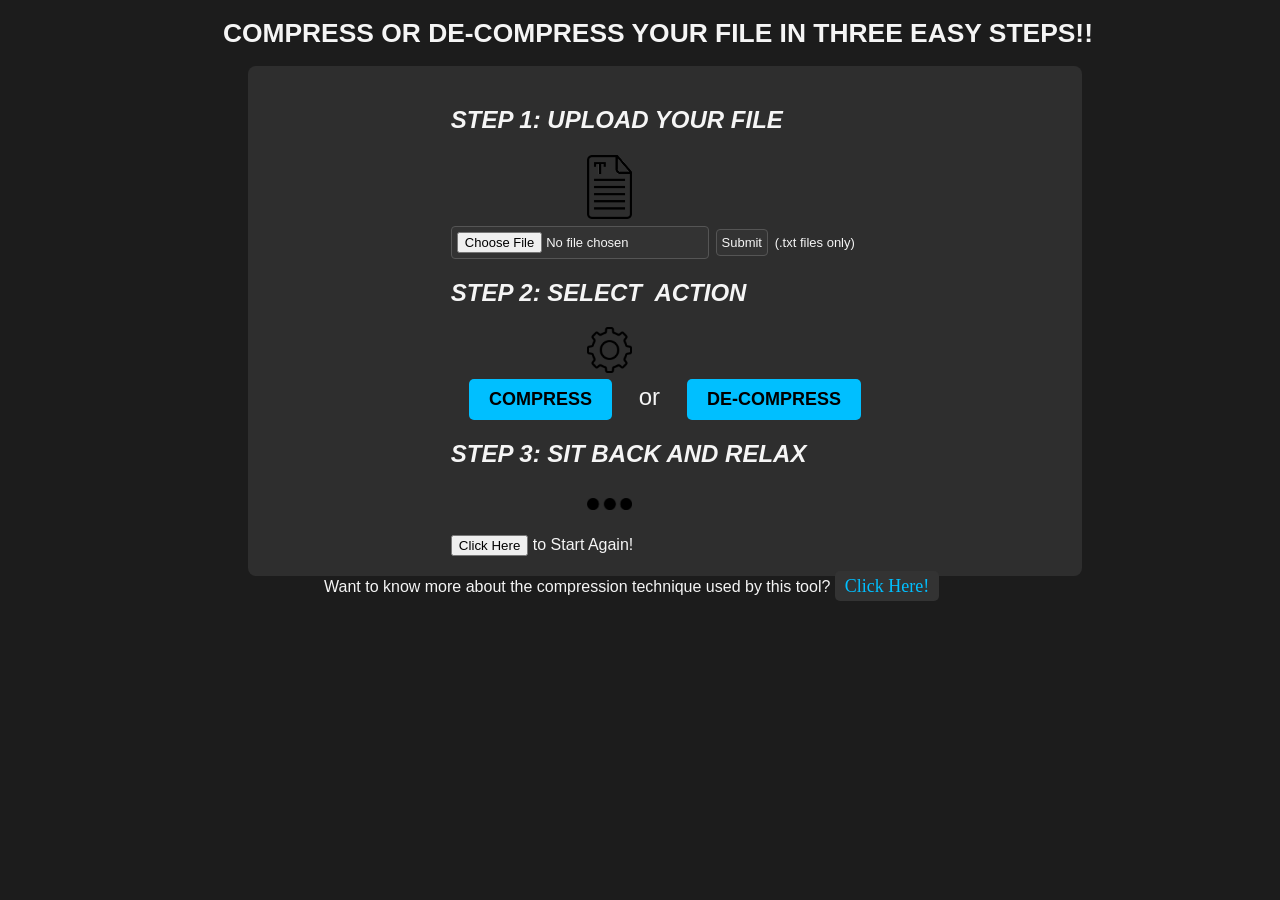
<file: TextFileCompressor/index.html>
<!DOCTYPE html>
<html>

<head>
	<meta charset='utf-8'>
	<meta http-equiv='X-UA-Compatible' content='IE=edge'>
	<title>File Compressor</title>
	<meta name='viewport' content='width=device-width, initial-scale=1'>
	<link rel='stylesheet' type='text/css' href='styles.css'>
	<!-- <script src='heap_implementation.js' type="module"></script>
	<script src='codec_implementation.js' type="module"></script> -->
	<script src='script.js' type="text/javascript"></script>
</head>

<!-- <body onload="onloadfn();"> -->
<body>
	<h1  id="heading">COMPRESS OR DE-COMPRESS YOUR FILE IN THREE EASY STEPS!! </h1>
	<div class="bigdiv">
		<h2 class="align">STEP 1: UPLOAD YOUR FILE</h2>
		<div class="align" id="step1">
			<img src="assets/text_file_icon1.png"  id="textImg">
			<br>
			<form method="post" enctype="multipart/form-data" class="form" id="fileform">
				<input type="file" id="uploadfile"  class="input">

				<!-- <input type="submit" class="input" id="submitbtn" > -->
				<input type="button" id="submitbtn"  class="input" value="Submit">
			</form>
			<span id="text1">(.txt files only)</span>
			<br>
			<!-- Upload File -->
		</div>
		<h2 class="align">STEP 2: SELECT &nbspACTION</h2>
		<div class="align" id="step2">
			<!-- &emsp;&emsp;&emsp;&emsp; -->
			<img src="assets/options_icon2.png" id="optionsImg">
			<br>
			<button type="button" id="encode" class="button" >COMPRESS</button>
			&nbsp or &nbsp;
			<!-- &emsp;&emsp;&emsp;&emsp; -->
			<button type="button" id="decode" class="button" >DE-COMPRESS</button>
			<!-- Select Action -->
			<br>
		</div>
		<h2 class="align" >STEP 3: SIT BACK AND RELAX</h2>
		<div class="align" id="step3" >
			<img src="assets/wait_icon1.png" id="waitImg">
			<br>
			<!-- Wait a moment -->
		</div>
		<br>
		<span class="align" id="text4">
			<button type="button" onclick="location.reload()" >Click Here</button> to Start Again! 
		</span>
	</div>
	<span class="text">
		Want to know more about the compression technique used by this tool? 
		<a href="info.html"	class="links" id="link1" target="_blank">Click Here!</a>
	</span>

</body>

</html>
</file>
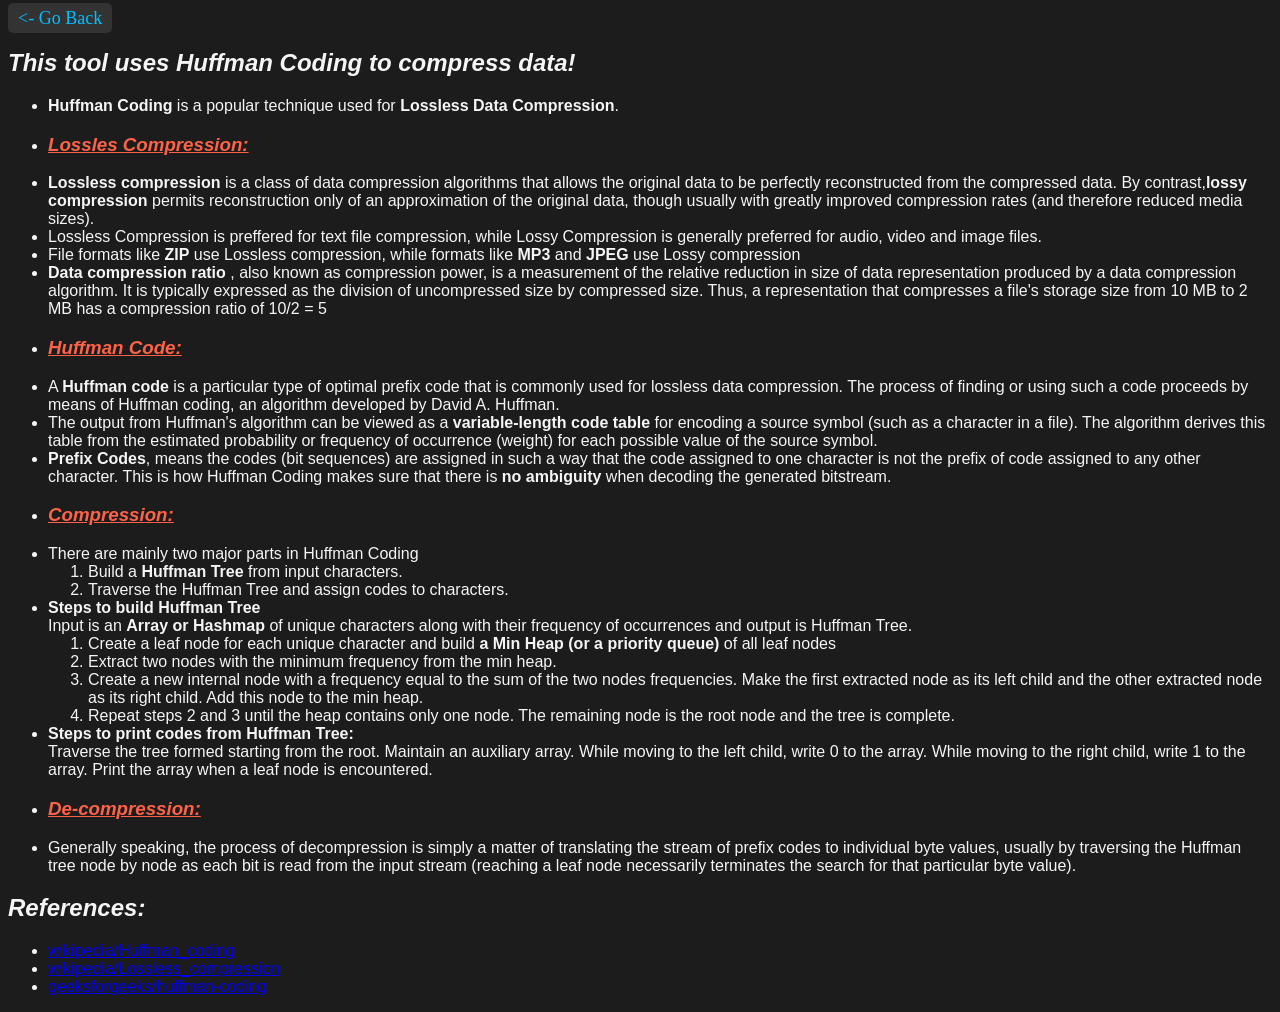
<file: TextFileCompressor/info.html>
<!DOCTYPE html>
<html>

<head>
    <title>Info</title>
    <link type="text/css" rel="stylesheet" href="styles.css">
</head>

<body>
    <a href="index.html" class="links"> &lt- Go Back </a>
    <h2>This tool uses Huffman Coding to compress data! </h2>
    <ul>
        <li><b>Huffman Coding</b>  is a popular technique used for <b>Lossless Data Compression</b>.</li>
        <li><h3>Lossles Compression:</h3></li>
        <li><b>Lossless compression</b> is a class of data compression algorithms that allows the original data to be
            perfectly reconstructed from the compressed data. By contrast,<b>lossy compression</b> permits
            reconstruction only of an approximation of the original data, though usually with greatly improved
            compression rates (and therefore reduced media sizes).</li>
        <li>Lossless Compression is preffered for text file compression, while Lossy Compression is generally preferred
            for audio, video and image files.</li>
        <li>File formats like <b>ZIP</b> use Lossless compression, while formats like <b>MP3</b> and <b>JPEG</b> use
            Lossy compression</li>
        <li><b>Data compression ratio</b> , also known as compression power, is a measurement of the relative reduction
            in size of data representation produced by a data compression algorithm. It is typically expressed as the
            division of uncompressed size by compressed size. Thus, a representation that compresses a file's storage
            size from 10 MB to 2 MB has a compression ratio of 10/2 = 5
        </li>
        <li>
            <h3>Huffman Code:</h3>
        </li>
        <li>
            A <b>Huffman code</b> is a particular type of optimal prefix code that is commonly used for lossless data
            compression. The process of finding or using such a code proceeds by means of Huffman coding, an algorithm
            developed by David A. Huffman.
        </li>
        <li>
            The output from Huffman's algorithm can be viewed as a <b>variable-length code table</b> 
            for encoding a source symbol (such as a character in a file). The algorithm derives this table from the
            estimated probability or frequency of occurrence (weight) for each possible value of the source symbol.
        </li>
        <li><b>Prefix Codes</b>, means the codes (bit sequences) are assigned in such a way that the code assigned to
            one character is not the prefix of code assigned to any other character. This is how Huffman Coding makes
            sure that there is <b>no ambiguity</b> when decoding the generated bitstream.
        </li>
        <li><h3>Compression:</h3></li>
        <li>There are mainly two major parts in Huffman Coding
            <ol>
                <li> Build a <b>Huffman Tree</b> from input characters.</li>
                <li>Traverse the Huffman Tree and assign codes to characters.
                </li>
            </ol>
        </li>
        <li>
            <b>Steps to build Huffman Tree</b>
            <br>
            Input is an <b>Array or Hashmap</b> of unique characters along with their frequency of occurrences and
            output is Huffman
            Tree.
            <ol>
                <li>Create a leaf node for each unique character and build <b>a Min Heap (or a priority queue)</b> of all leaf nodes </li>
                <li>Extract two nodes with the minimum frequency from the min heap.</li>
                <li>Create a new internal node with a frequency equal to the sum of the two nodes frequencies. Make the
                    first extracted node as its left child and the other extracted node as its right child. Add this
                    node to the min heap.</li>
                <li>Repeat steps 2 and 3 until the heap contains only one node. The remaining node is the root node and
                    the tree is complete.</li>
            </ol>
        </li>
        <li>
            <b>Steps to print codes from Huffman Tree:</b>
            <br>
            Traverse the tree formed starting from the root. Maintain an auxiliary array. While moving to the left
            child, write 0 to the array. While moving to the right child, write 1 to the array. Print the array when a
            leaf node is encountered.
        </li>
        <li><h3>De-compression:</h3></li>
        <li>Generally speaking, the process of decompression is simply a matter of translating the stream of prefix codes to individual byte values, usually by traversing the Huffman tree node by node as each bit is read from the input stream (reaching a leaf node necessarily terminates the search for that particular byte value). </li>
    </ul>
    <h2>References:</h2>
    <ul>
        <li><a href="https://en.wikipedia.org/wiki/Huffman_coding" target="_blank">wikipedia/Huffman_coding</a></li>
        <li><a href="https://en.wikipedia.org/wiki/Lossless_compression" target="_blank">wikipedia/Lossless_compression</a></li>
        <li><a href="https://www.geeksforgeeks.org/huffman-coding-greedy-algo-3/" target="_blank">geeksforgeeks/huffman-coding</a></li>
    </ul>
</body>

</html>
</file>
<file: TextFileCompressor/styles.css>
body {
    background-color: #1c1c1c;
    color: #f5f5f5;
    font-family: Arial, Helvetica, sans-serif;
}

h2 {
    color: #f5f5f5;
    font-style: italic;
}

h3 {
    color: #ff6347;
    font-style: italic;
    text-decoration: underline;
}

#heading {
    margin-left: 1%;
    margin-right: 1%;
    font-size: 130%;
}

.align {
    padding-left: 17%;
    padding-right: 12%;
    padding-bottom: 0.05%;
    font-size: medium;
}

.bigdiv {
    margin-left: 5%;
    margin-right: 5%;
    padding: 20px;
    background-color: #2e2e2e;
    border-radius: 8px;
}

.links {
    color: #00bfff;
    background-color: #333;
    font-family: Georgia, 'Times New Roman', Times, serif;
    font-size: large;
    text-decoration: none;
    padding: 5px 10px;
    border-radius: 5px;
    transition: background-color 0.3s, color 0.3s;
}

.links:hover {
    color: #fff;
    background-color: #1e90ff;
}

.form {
    font-family: Arial, Helvetica, sans-serif;
    display: inline-block;
}

.input {
    font-size: small;
    background-color: #333;
    color: #f5f5f5;
    border: 1px solid #555;
    padding: 5px;
    border-radius: 4px;
}

#text1 {
    font-size: xx-small;
}

#text4 {
    font-size: small;
}

.button {
    font-size: medium;
    font-weight: bold;
    color: black;
    background-color: #00bfff;
    border: none;
    padding: 10px 20px;
    border-radius: 5px;
    cursor: pointer;
    transition: background-color 0.3s, color 0.3s;
}

.button:hover {
    background-color: #1e90ff;
    color: #fff;
}

.button:disabled {
    color: #888;
    background-color: #555;
}

.text {
    font-size: small;
}

.text2 {
    font-size: small;
}

#link1 {
    font-size: smaller;
}

#textImg,
#doneImg,
#optionsImg,
#waitImg {
    width: 10%;
    margin-left: 30%;
}

@media (min-width: 740px) {
    #heading {
        margin-left: 12%;
        margin-right: 10%;
        font-size: 150%;
    }

    #encode {
        margin-left: 4%;
    }

    .button {
        font-size: medium;
    }

    .bigdiv {
        margin-left: 15%;
        margin-right: 15%;
    }

    .align {
        font-size: large;
    }

    .text {
        font-size: medium;
        margin-left: 12%;
        margin-right: 3%;
    }

    #text1 {
        font-size: x-small;
    }

    .text2 {
        font-size: medium;
    }

    #text4 {
        font-size: medium;
    }

    .input {
        font-size: small;
    }

    #link1 {
        font-size: large;
    }
}

@media (min-width: 1090px) {
    #heading {
        margin-left: 17%;
        margin-right: 11%;
        font-size: 165%;
    }

    #encode {
        margin-left: 4%;
    }

    .text {
        margin-left: 25%;
        margin-right: 15%;
    }

    #text1 {
        font-size: small;
    }

    .bigdiv {
        margin-left: 19%;
        margin-right: 15%;
    }

    .button {
        font-size: large;
        margin-left: 1.5%;
        margin-right: 1.5%;
    }

    .align {
        padding-left: 23%;
        padding-right: 20%;
        font-size: x-large;
    }

    .text2 {
        font-size: large;
    }
}
</file>
